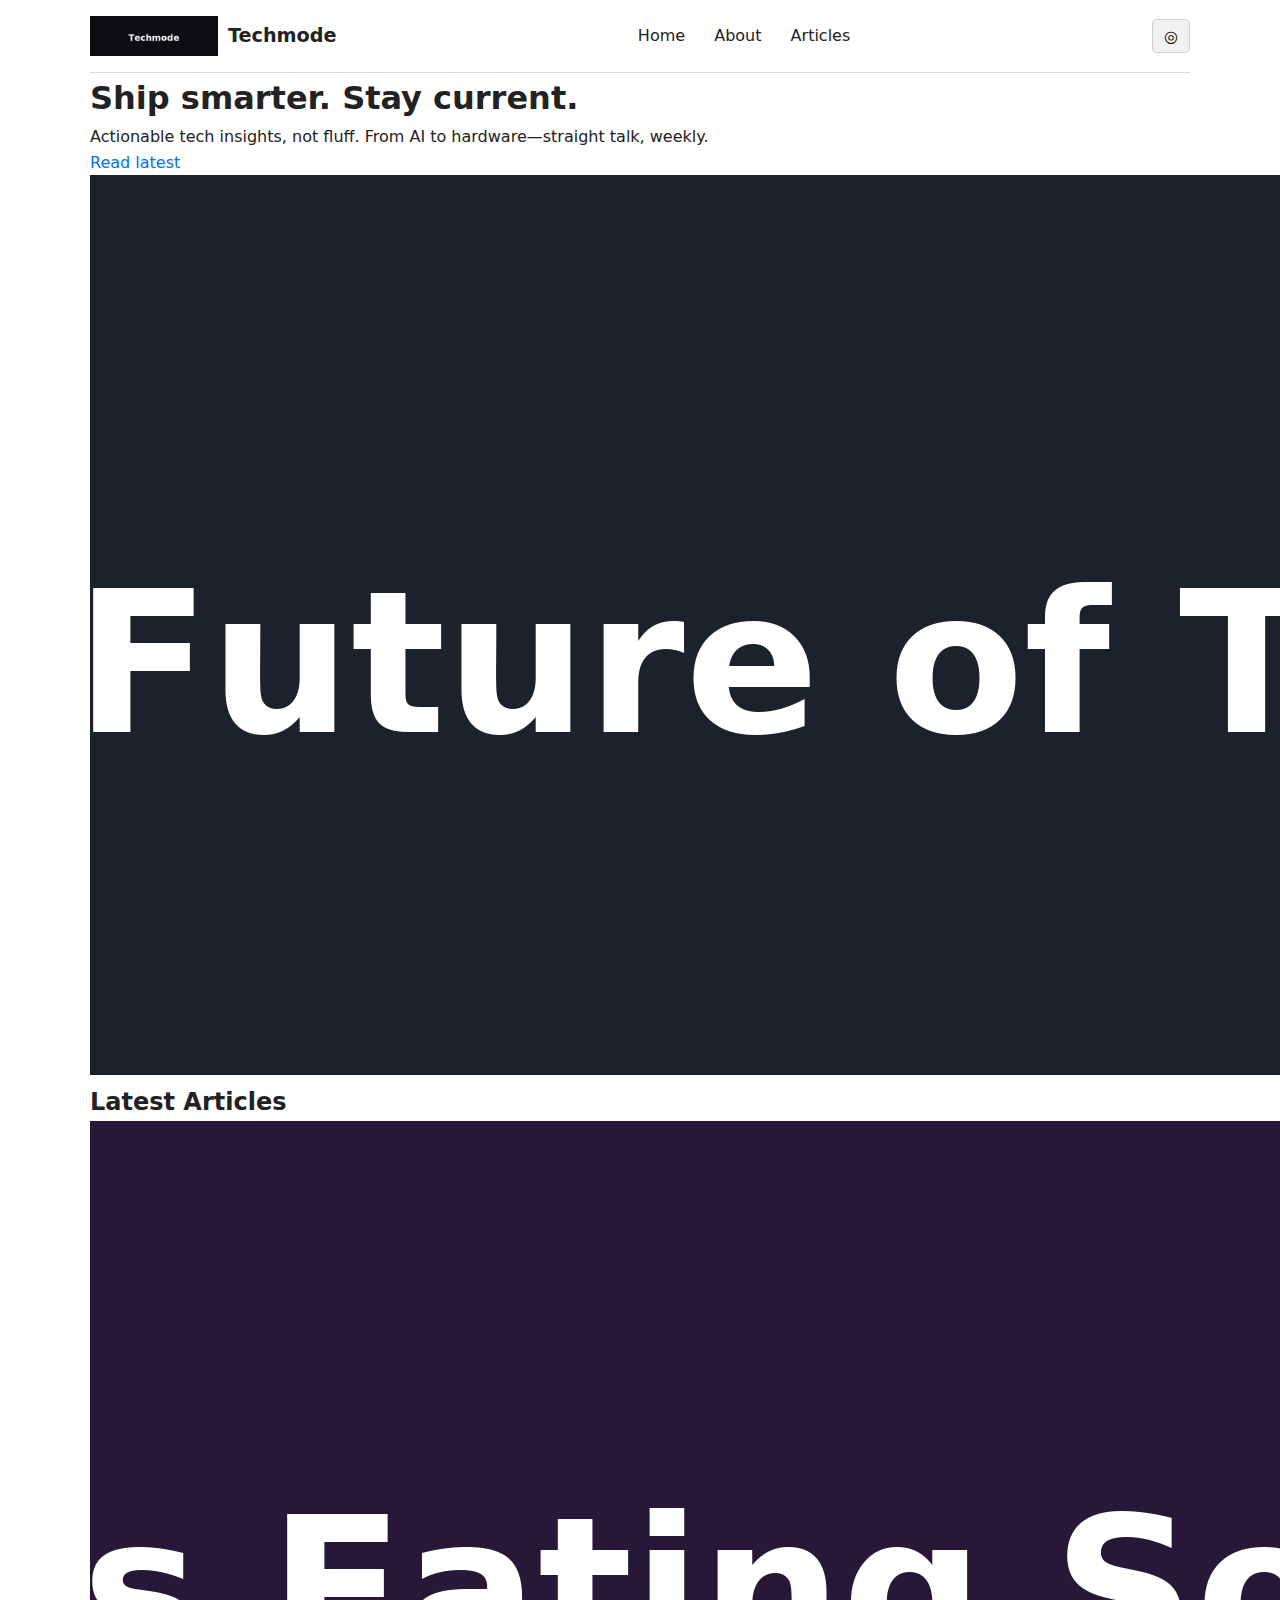
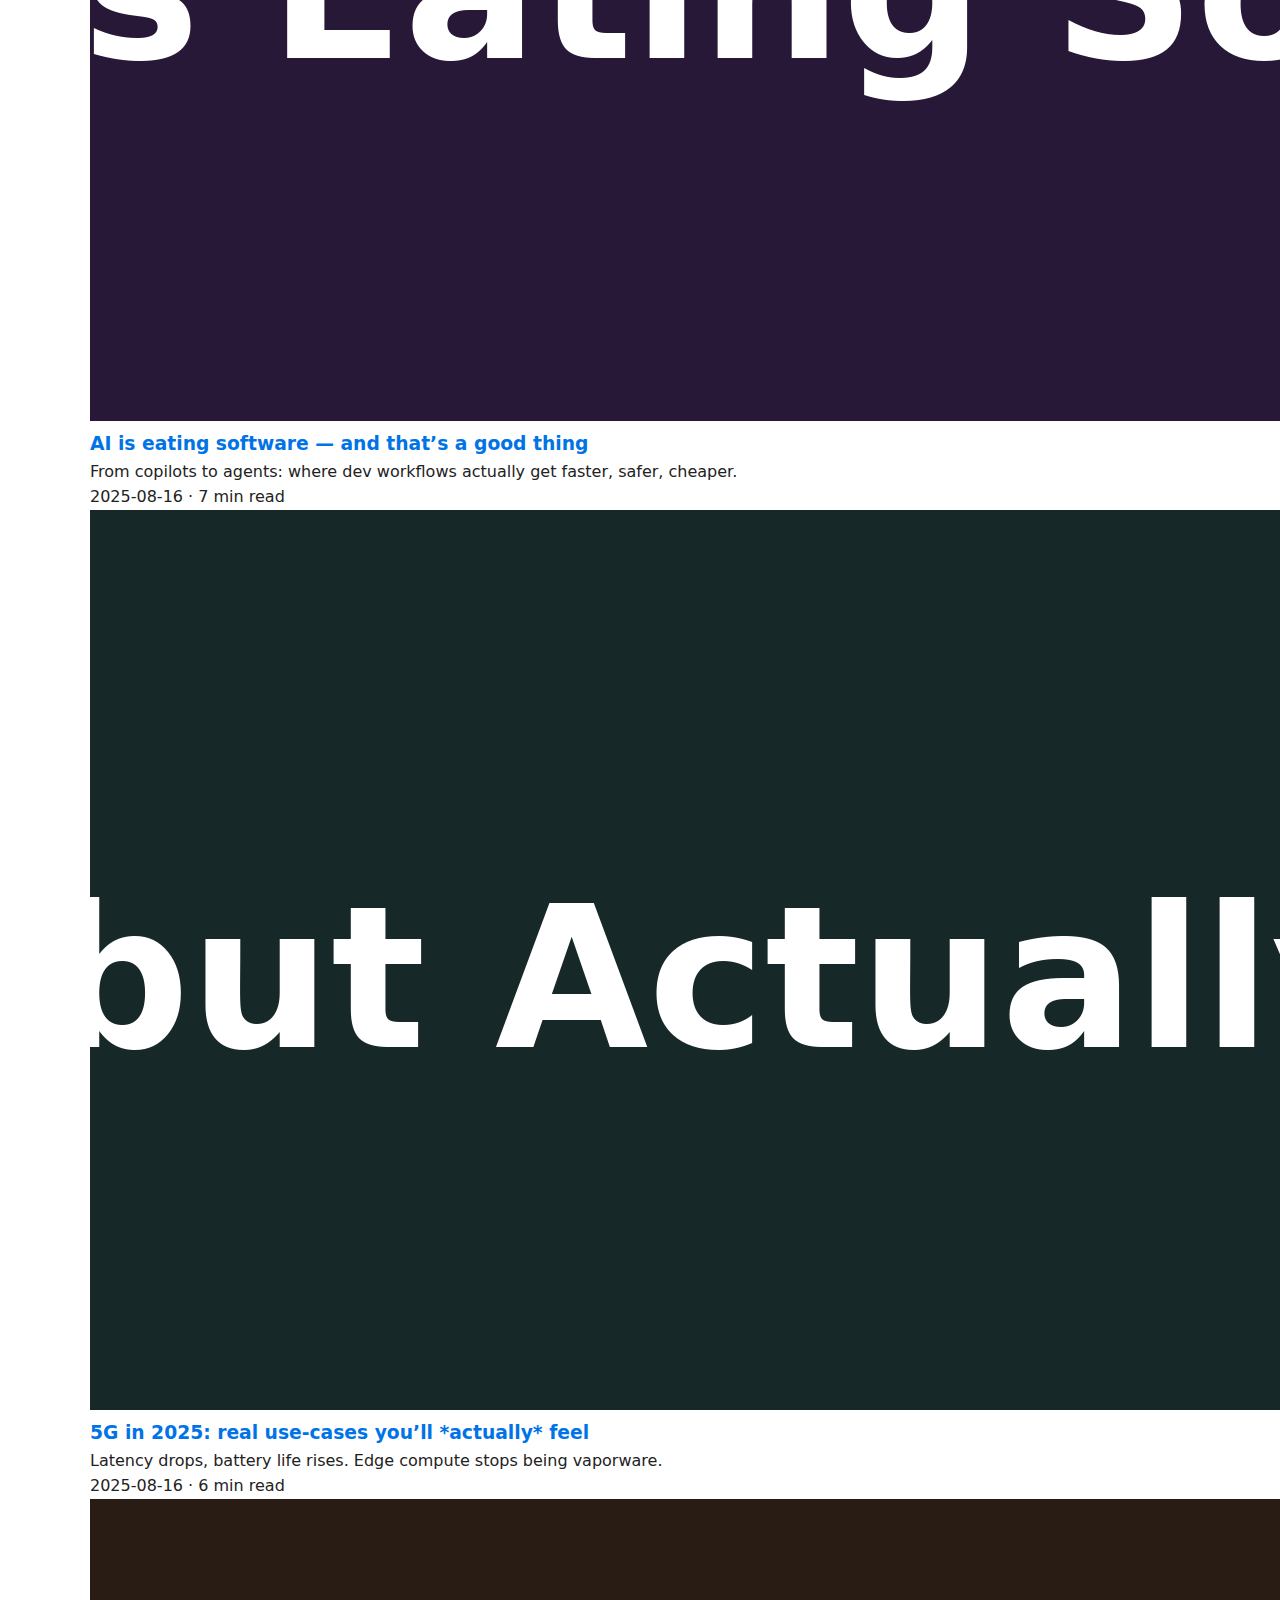
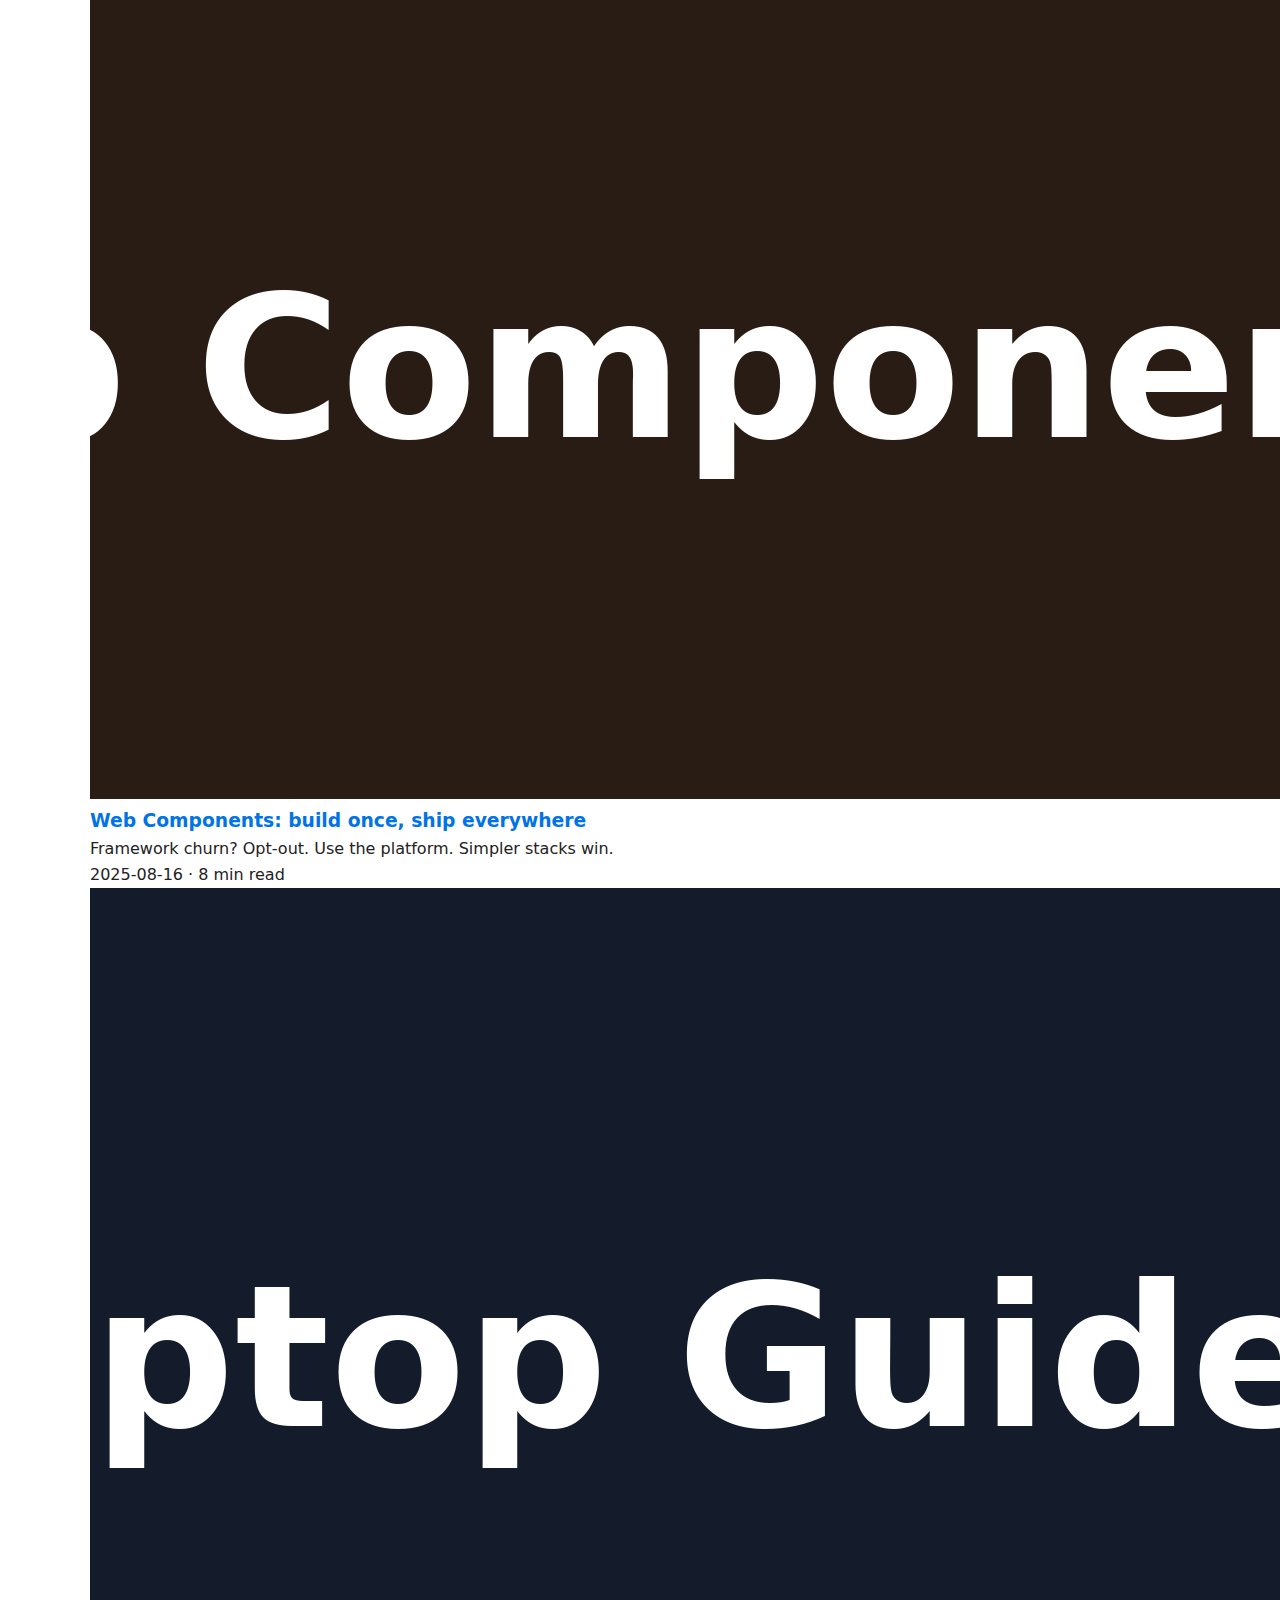
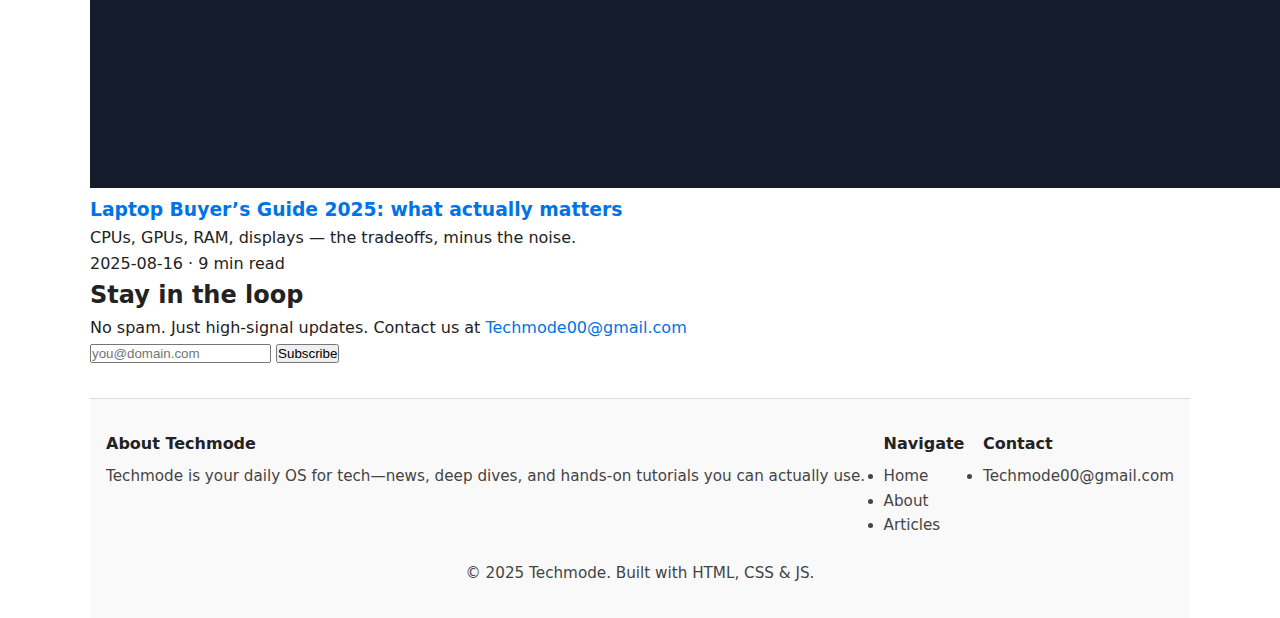
<file: index.html>
<!DOCTYPE html>
<html lang="en">
<head>
<meta charset="utf-8" />
<meta name="viewport" content="width=device-width, initial-scale=1" />
<title>Techmode — Latest Tech News, Reviews & Tutorials</title>
<meta name="description" content="Techmode is your daily OS for tech—news, deep dives, and hands-on tutorials you can actually use." />
<link rel="icon" type="image/png" href="assets/images/favicon.png" />
<meta property="og:title" content="Techmode — Latest Tech News, Reviews & Tutorials" />
<meta property="og:description" content="Techmode is your daily OS for tech—news, deep dives, and hands-on tutorials you can actually use." />
<meta property="og:type" content="website" />
<meta property="og:image" content="assets/images/og-image.png" />
<meta property="twitter:card" content="summary_large_image" />
<link rel="preload" as="image" href="assets/images/hero.png" />
<link rel="preload" as="image" href="assets/images/logo.png" />
<link rel="stylesheet" href="style.css" />
<script defer src="script.js"></script>
<script type="application/ld+json">
{
  "@context": "https://schema.org",
  "@type": "Blog",
  "name": "Techmode",
  "description": "Techmode is your daily OS for tech—news, deep dives, and hands-on tutorials you can actually use.",
  "url": "https://ayomelody.github.io/Techmode/",
  "publisher": {
    "@type": "Organization",
    "name": "Techmode",
    "logo": {
      "@type": "ImageObject",
      "url": "assets/images/logo.png"
    }
  }
}
</script>

</head>
<body>
<header class="site-header container">
  <a class="brand" href="index.html">
    <img src="assets/images/logo.png" alt="Techmode logo" />
    <span>Techmode</span>
  </a>
  <nav class="nav">
    <a href="index.html">Home</a>
    <a href="about.html">About</a>
    <a href="articles/article-1.html">Articles</a>
  </nav>
  <button id="themeToggle" aria-label="Toggle dark mode">◎</button>
</header>

<section class="hero container">
  <div class="hero-text">
    <h1>Ship smarter. Stay current.</h1>
    <p>Actionable tech insights, not fluff. From AI to hardware—straight talk, weekly.</p>
    <a class="cta" href="#latest">Read latest</a>
  </div>
  <div class="hero-media">
    <img src="assets/images/hero.png" alt="Tech illustration" />
  </div>
</section>

<section id="latest" class="container">
  <h2>Latest Articles</h2>
  <div class="grid">
    <article class="card">
      <a href="articles/article-1.html" class="cover"><img src="assets/images/article-1.png" alt="AI article cover" /></a>
      <div class="card-body">
        <h3><a href="articles/article-1.html">AI is eating software — and that’s a good thing</a></h3>
        <p>From copilots to agents: where dev workflows actually get faster, safer, cheaper.</p>
        <div class="meta"><span>2025-08-16</span> · <span>7 min read</span></div>
      </div>
    </article>
    <article class="card">
      <a href="articles/article-2.html" class="cover"><img src="assets/images/article-2.png" alt="5G article cover" /></a>
      <div class="card-body">
        <h3><a href="articles/article-2.html">5G in 2025: real use-cases you’ll *actually* feel</a></h3>
        <p>Latency drops, battery life rises. Edge compute stops being vaporware.</p>
        <div class="meta"><span>2025-08-16</span> · <span>6 min read</span></div>
      </div>
    </article>
    <article class="card">
      <a href="articles/article-3.html" class="cover"><img src="assets/images/article-3.png" alt="Web components article cover" /></a>
      <div class="card-body">
        <h3><a href="articles/article-3.html">Web Components: build once, ship everywhere</a></h3>
        <p>Framework churn? Opt-out. Use the platform. Simpler stacks win.</p>
        <div class="meta"><span>2025-08-16</span> · <span>8 min read</span></div>
      </div>
    </article>
    <article class="card">
      <a href="articles/article-4.html" class="cover"><img src="assets/images/article-4.png" alt="Laptop guide cover" /></a>
      <div class="card-body">
        <h3><a href="articles/article-4.html">Laptop Buyer’s Guide 2025: what actually matters</a></h3>
        <p>CPUs, GPUs, RAM, displays — the tradeoffs, minus the noise.</p>
        <div class="meta"><span>2025-08-16</span> · <span>9 min read</span></div>
      </div>
    </article>
  </div>
</section>

<section id="newsletter" class="container newsletter">
  <h2>Stay in the loop</h2>
  <p>No spam. Just high-signal updates. Contact us at <a href="mailto:Techmode00@gmail.com">Techmode00@gmail.com</a></p>
  <form name="subscribe" method="post" data-netlify="true">
    <input type="email" name="email" placeholder="you@domain.com" required />
    <button type="submit">Subscribe</button>
  </form>
</section>

<footer class="site-footer container">
  <div class="cols">
    <div>
      <h4>About Techmode</h4>
      <p>Techmode is your daily OS for tech—news, deep dives, and hands-on tutorials you can actually use.</p>
    </div>
    <div>
      <h4>Navigate</h4>
      <ul>
        <li><a href="index.html">Home</a></li>
        <li><a href="about.html">About</a></li>
        <li><a href="articles/article-1.html">Articles</a></li>
      </ul>
    </div>
    <div>
      <h4>Contact</h4>
      <ul>
        <li><a href="mailto:Techmode00@gmail.com">Techmode00@gmail.com</a></li>
      </ul>
    </div>
  </div>
  <p class="fineprint">© 2025 Techmode. Built with HTML, CSS & JS.</p>
</footer>

</body>
</html>
</file>
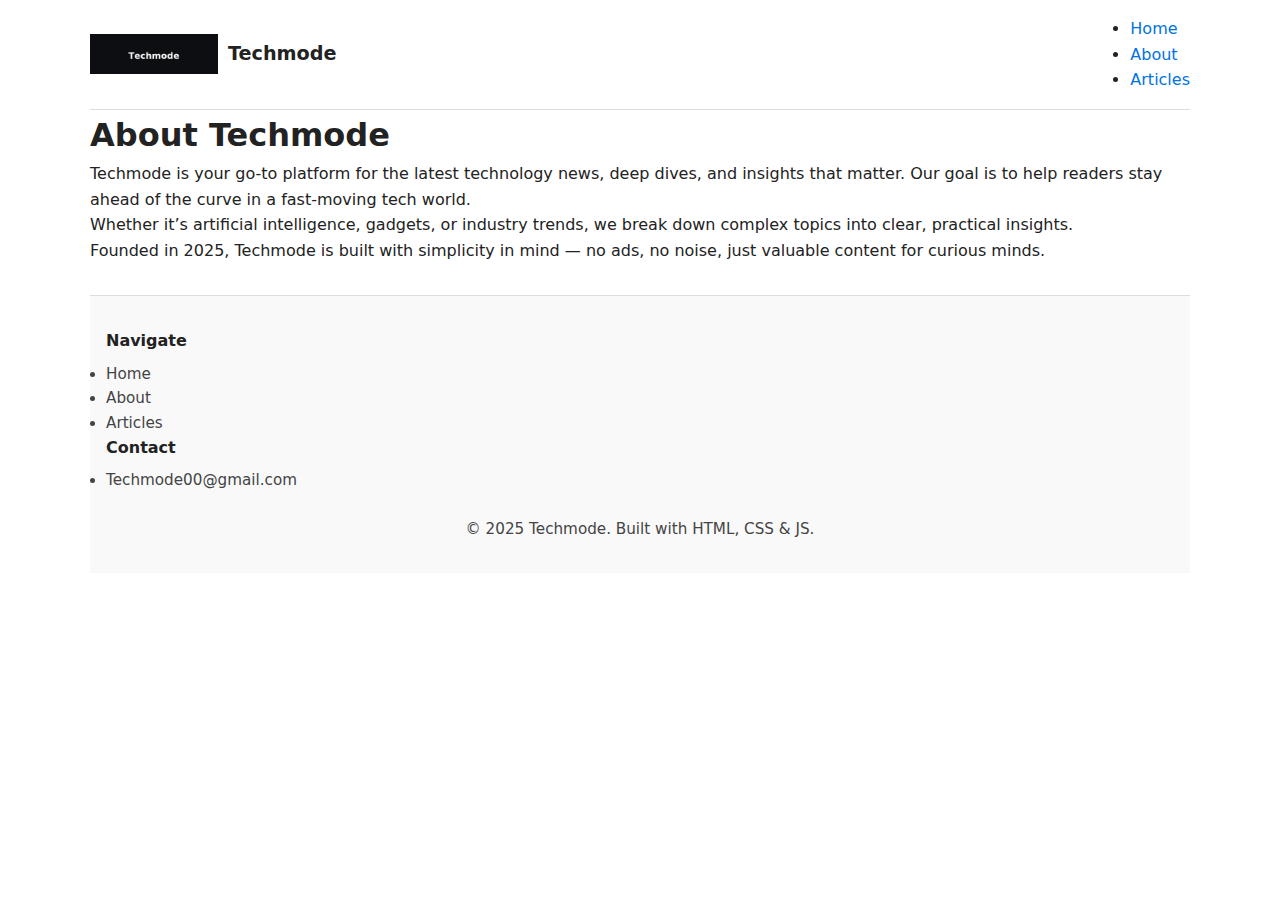
<file: about.html>
<!DOCTYPE html>
<html lang="en">
<head>
  <meta charset="UTF-8" />
  <meta name="viewport" content="width=device-width, initial-scale=1.0" />
  <title>About — Techmode</title>
  <meta name="description" content="Learn more about Techmode, your source for the latest technology news and insights." />
  <link rel="icon" type="image/png" href="assets/images/favicon.png" />
  <link rel="stylesheet" href="style.css" />
</head>
<body>
  <!-- Header -->
  <header class="site-header container">
    <a class="brand" href="index.html">
      <img src="assets/images/logo.png" alt="Techmode logo" />
      <span>Techmode</span>
    </a>
    <nav>
      <ul>
        <li><a href="index.html">Home</a></li>
        <li><a href="about.html" class="active">About</a></li>
        <li><a href="articles/article-1.html">Articles</a></li>
      </ul>
    </nav>
  </header>

  <!-- Main Content -->
  <main class="container">
    <section class="about">
      <h1>About Techmode</h1>
      <p>
        Techmode is your go-to platform for the latest technology news, 
        deep dives, and insights that matter. Our goal is to help readers 
        stay ahead of the curve in a fast-moving tech world.
      </p>
      <p>
        Whether it’s artificial intelligence, gadgets, or industry trends, 
        we break down complex topics into clear, practical insights.
      </p>
      <p>
        Founded in 2025, Techmode is built with simplicity in mind — no ads, 
        no noise, just valuable content for curious minds.
      </p>
    </section>
  </main>

  <!-- Footer -->
  <footer class="site-footer container">
    <div>
      <h4>Navigate</h4>
      <ul>
        <li><a href="index.html">Home</a></li>
        <li><a href="about.html">About</a></li>
        <li><a href="articles/article-1.html">Articles</a></li>
      </ul>
    </div>
    <div>
      <h4>Contact</h4>
      <ul>
        <li><a href="mailto:Techmode00@gmail.com">Techmode00@gmail.com</a></li>
      </ul>
    </div>
    <p class="fineprint">© 2025 Techmode. Built with HTML, CSS & JS.</p>
  </footer>
</body>
</html>
</file>
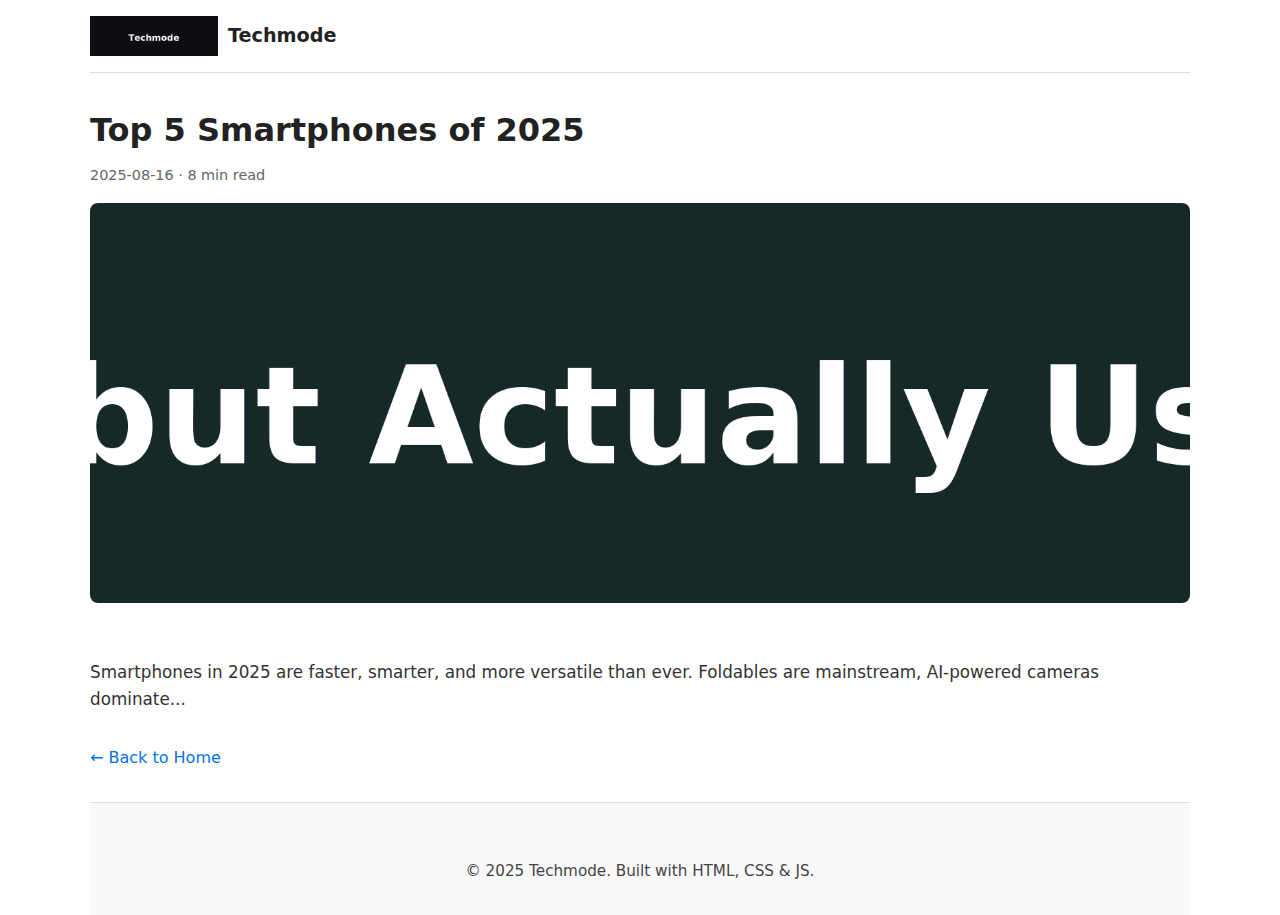
<file: articles/article-2.html>
<!DOCTYPE html>
<html lang="en">
<head>
  <meta charset="utf-8" />
  <meta name="viewport" content="width=device-width, initial-scale=1" />
  <title>Top 5 Smartphones of 2025 — Techmode</title>
  <meta name="description" content="From foldables to AI-powered cameras, here are the top smartphones of 2025 you should actually consider." />
  <link rel="icon" type="image/png" href="../assets/images/favicon.png" />
  <meta property="og:title" content="Top 5 Smartphones of 2025 — Techmode" />
  <meta property="og:description" content="From foldables to AI-powered cameras, here are the top smartphones of 2025 you should actually consider." />
  <meta property="og:type" content="article" />
  <meta property="og:image" content="../assets/images/article-2.png" />
  <script type="application/ld+json">
  {
    "@context":"https://schema.org",
    "@type":"BlogPosting",
    "headline":"Top 5 Smartphones of 2025",
    "image":"../assets/images/article-2.png",
    "datePublished":"2025-08-16",
    "author":{"@type":"Person","name":"Techmode Editors"},
    "description":"From foldables to AI-powered cameras, here are the top smartphones of 2025 you should actually consider."
  }
  </script>
  <link rel="stylesheet" href="../style.css" />
</head>
<body>
  <header class="site-header container">
    <a class="brand" href="../index.html">
      <img src="../assets/images/logo.png" alt="Techmode logo" />
      <span>Techmode</span>
    </a>
  </header>

  <article class="container article">
    <header class="article-header">
      <h1>Top 5 Smartphones of 2025</h1>
      <div class="meta"><span>2025-08-16</span> · <span>8 min read</span></div>
      <img src="../assets/images/article-2.png" alt="Top 5 Smartphones of 2025" />
    </header>
    <div class="prose">
      <p>Smartphones in 2025 are faster, smarter, and more versatile than ever. Foldables are mainstream, AI-powered cameras dominate...</p>
    </div>
    <nav class="article-nav">
      <a href="../index.html">← Back to Home</a>
    </nav>
  </article>

  <footer class="site-footer container">
    <p class="fineprint">© 2025 Techmode. Built with HTML, CSS & JS.</p>
  </footer>
</body>
</html>
</file>
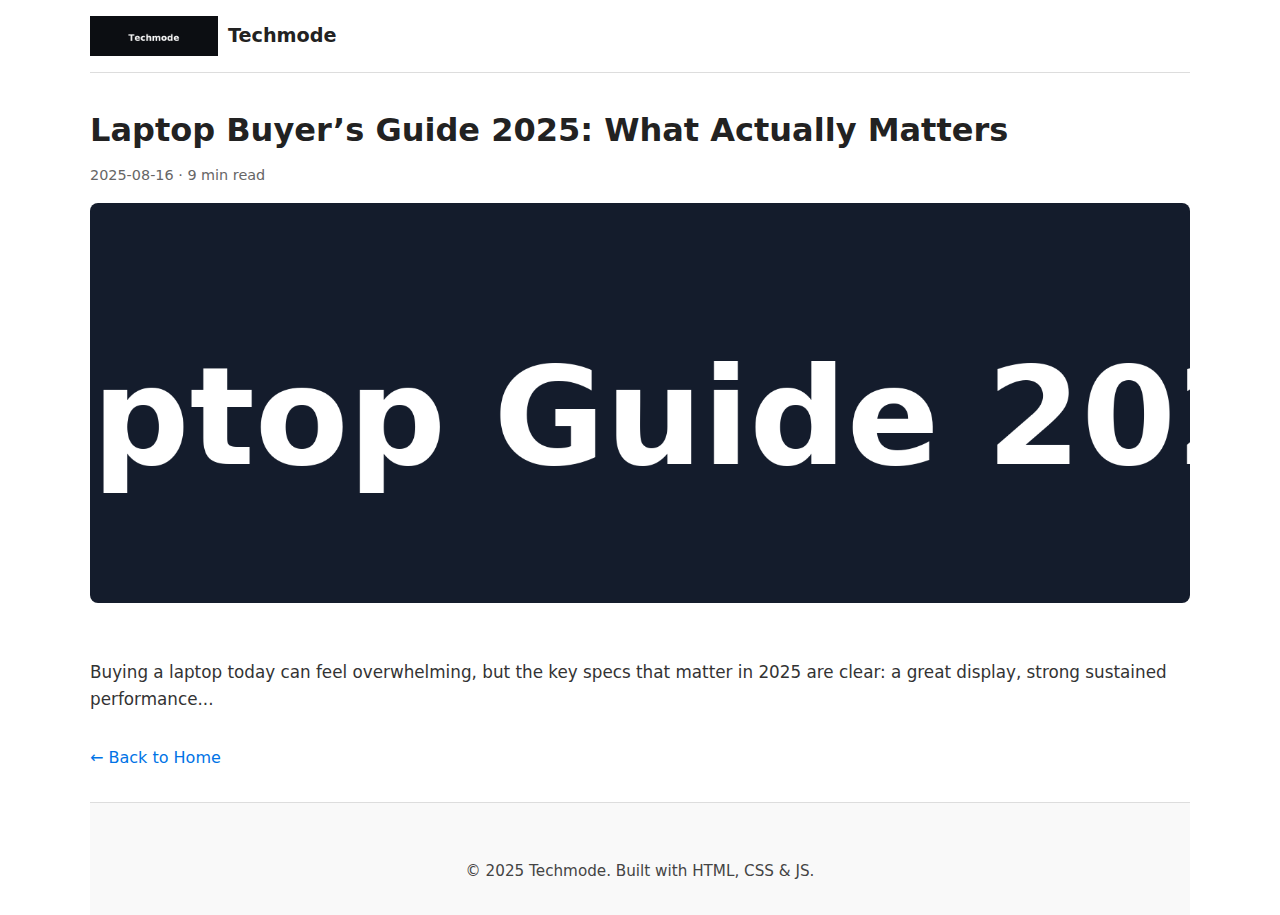
<file: articles/article-4.html>
<!DOCTYPE html>
<html lang="en">
<head>
  <meta charset="utf-8" />
  <meta name="viewport" content="width=device-width, initial-scale=1" />
  <title>Laptop Buyer’s Guide 2025: What Actually Matters — Techmode</title>
  <meta name="description" content="Buying a laptop in 2025? Focus on display, sustained performance, and useful ports. 16GB RAM is the new floor." />
  <link rel="icon" type="image/png" href="../assets/images/favicon.png" />
  <meta property="og:title" content="Laptop Buyer’s Guide 2025: What Actually Matters — Techmode" />
  <meta property="og:description" content="Buying a laptop in 2025? Focus on display, sustained performance, and useful ports. 16GB RAM is the new floor." />
  <meta property="og:type" content="article" />
  <meta property="og:image" content="../assets/images/article-4.png" />
  <script type="application/ld+json">
  {
    "@context":"https://schema.org",
    "@type":"BlogPosting",
    "headline":"Laptop Buyer’s Guide 2025: What Actually Matters",
    "image":"../assets/images/article-4.png",
    "datePublished":"2025-08-16",
    "author":{"@type":"Person","name":"Techmode Editors"},
    "description":"Buying a laptop in 2025? Focus on display, sustained performance, and useful ports. 16GB RAM is the new floor."
  }
  </script>
  <link rel="stylesheet" href="../style.css" />
</head>
<body>
  <header class="site-header container">
    <a class="brand" href="../index.html">
      <img src="../assets/images/logo.png" alt="Techmode logo" />
      <span>Techmode</span>
    </a>
  </header>

  <article class="container article">
    <header class="article-header">
      <h1>Laptop Buyer’s Guide 2025: What Actually Matters</h1>
      <div class="meta"><span>2025-08-16</span> · <span>9 min read</span></div>
      <img src="../assets/images/article-4.png" alt="Laptop Buyer’s Guide 2025" />
    </header>
    <div class="prose">
      <p>Buying a laptop today can feel overwhelming, but the key specs that matter in 2025 are clear: a great display, strong sustained performance...</p>
    </div>
    <nav class="article-nav">
      <a href="../index.html">← Back to Home</a>
    </nav>
  </article>

  <footer class="site-footer container">
    <p class="fineprint">© 2025 Techmode. Built with HTML, CSS & JS.</p>
  </footer>
</body>
</html>
</file>
<file: style.css>
/* ===========================
   GLOBAL STYLES
   =========================== */
* {
  margin: 0;
  padding: 0;
  box-sizing: border-box;
}

body {
  font-family: system-ui, -apple-system, BlinkMacSystemFont, "Segoe UI", Roboto, sans-serif;
  background: #ffffff;
  color: #222;
  line-height: 1.6;
}

a {
  text-decoration: none;
  color: #0073e6;
  transition: color 0.3s ease;
}

a:hover {
  color: #005bb5;
}

.container {
  width: 90%;
  max-width: 1100px;
  margin: auto;
}

/* ===========================
   HEADER
   =========================== */
.site-header {
  background: #ffffff;
  border-bottom: 1px solid #ddd;
  padding: 1rem 0;
  display: flex;
  justify-content: space-between;
  align-items: center;
}

.site-header .brand {
  display: flex;
  align-items: center;
  font-weight: bold;
  font-size: 1.2rem;
  color: #222;
}

.site-header .brand img {
  height: 40px;
  margin-right: 10px;
}

.site-header .nav a {
  margin: 0 0.75rem;
  font-weight: 500;
  color: #222;
}

.site-header .nav a:hover {
  color: #0073e6;
}

#themeToggle {
  background: #f1f1f1;
  border: 1px solid #ccc;
  padding: 0.4rem 0.7rem;
  border-radius: 5px;
  cursor: pointer;
  font-size: 1rem;
  transition: background 0.3s, color 0.3s;
}

#themeToggle:hover {
  background: #ddd;
}

/* ===========================
   FOOTER
   =========================== */
.site-footer {
  background: #f9f9f9;
  border-top: 1px solid #ddd;
  padding: 2rem 1rem;
  margin-top: 2rem;
}

.site-footer .cols {
  display: flex;
  justify-content: space-between;
  flex-wrap: wrap;
  gap: 1rem;
}

.site-footer h4 {
  margin-bottom: 0.5rem;
  color: #222;
}

.site-footer p,
.site-footer a,
.site-footer li {
  color: #444;
  font-size: 0.95rem;
}

.site-footer a:hover {
  color: #0073e6;
}

.fineprint {
  text-align: center;
  font-size: 0.8rem;
  margin-top: 1.5rem;
  color: #666;
}

/* ===========================
   ARTICLE PAGE
   =========================== */
.article-header {
  margin: 2rem 0;
}

.article-header h1 {
  font-size: 2rem;
  margin-bottom: 0.5rem;
  color: #222;
}

.article-header .meta {
  font-size: 0.9rem;
  color: #666;
}

.article-header img {
  width: 100%;
  max-height: 400px;
  object-fit: cover;
  margin: 1rem 0;
  border-radius: 8px;
}

.article .prose p {
  margin-bottom: 1.2rem;
  font-size: 1.05rem;
  color: #333;
}

.article-nav {
  margin-top: 2rem;
}

.article-nav a {
  color: #0073e6;
  font-weight: 500;
}

.article-nav a:hover {
  color: #005bb5;
}

/* ===========================
   DARK MODE
   =========================== */
body.dark {
  background: #121212;
  color: #ddd;
}

/* Header */
body.dark .site-header {
  background: #1e1e1e;
  border-bottom: 1px solid #333;
}

body.dark .site-header .brand,
body.dark .site-header a {
  color: #ddd;
}

body.dark .site-header a:hover {
  color: #fff;
}

body.dark #themeToggle {
  background: #333;
  color: #ddd;
  border: 1px solid #444;
}

body.dark #themeToggle:hover {
  background: #444;
  color: #fff;
}

/* Footer */
body.dark .site-footer {
  background: #1e1e1e;
  border-top: 1px solid #333;
}

body.dark .site-footer h4,
body.dark .site-footer p,
body.dark .site-footer a,
body.dark .site-footer li,
body.dark .fineprint {
  color: #ccc;
}

body.dark .site-footer a:hover {
  color: #fff;
}

/* Article */
body.dark .article-header h1,
body.dark .article-header .meta,
body.dark .article .prose p {
  color: #ddd;
}

body.dark .article-nav a {
  color: #66aaff;
}

body.dark .article-nav a:hover {
  color: #99cfff;
}
</file>
